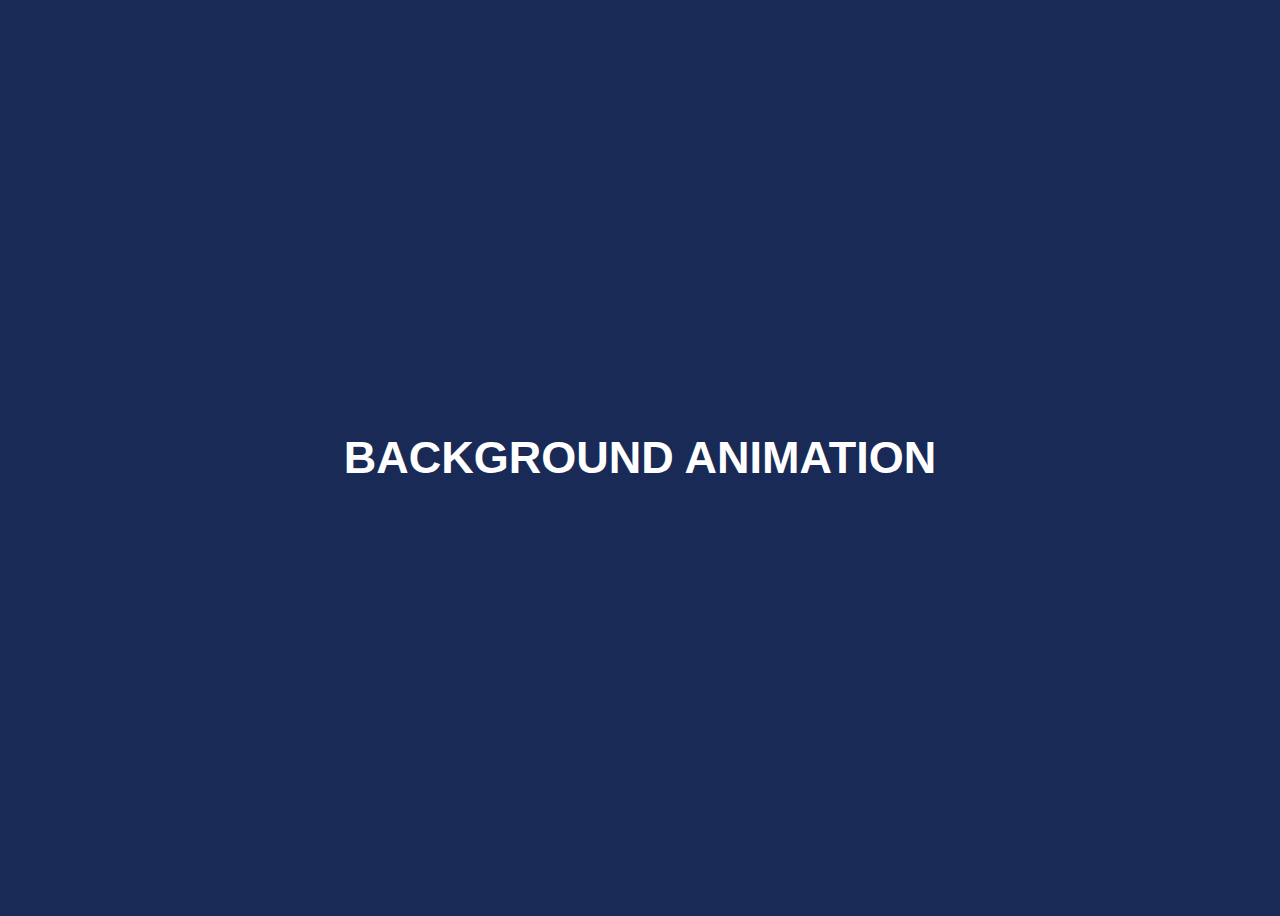
<file: backgroundBoxesGrowing/index.htm>
<!DOCTYPE html>
<html lang="en-US">
  <head>
    <meta charset="UTF-8" />
    <meta name="viewport" content="width=device-width, initial-scale=1" />
    <title>CSS animatin, transitions and transforms</title>

    <link rel="stylesheet" href="style.css" type="text/css" media="all" />
  </head>

  <body>
    <div class="container">
      <h2>background animation</h2>
      <div class="box"></div>
      <div class="box"></div>
      <div class="box"></div>
      <div class="box"></div>
      <div class="box"></div>
      <div class="box"></div>
    </div>
  </body>
</html>
</file>
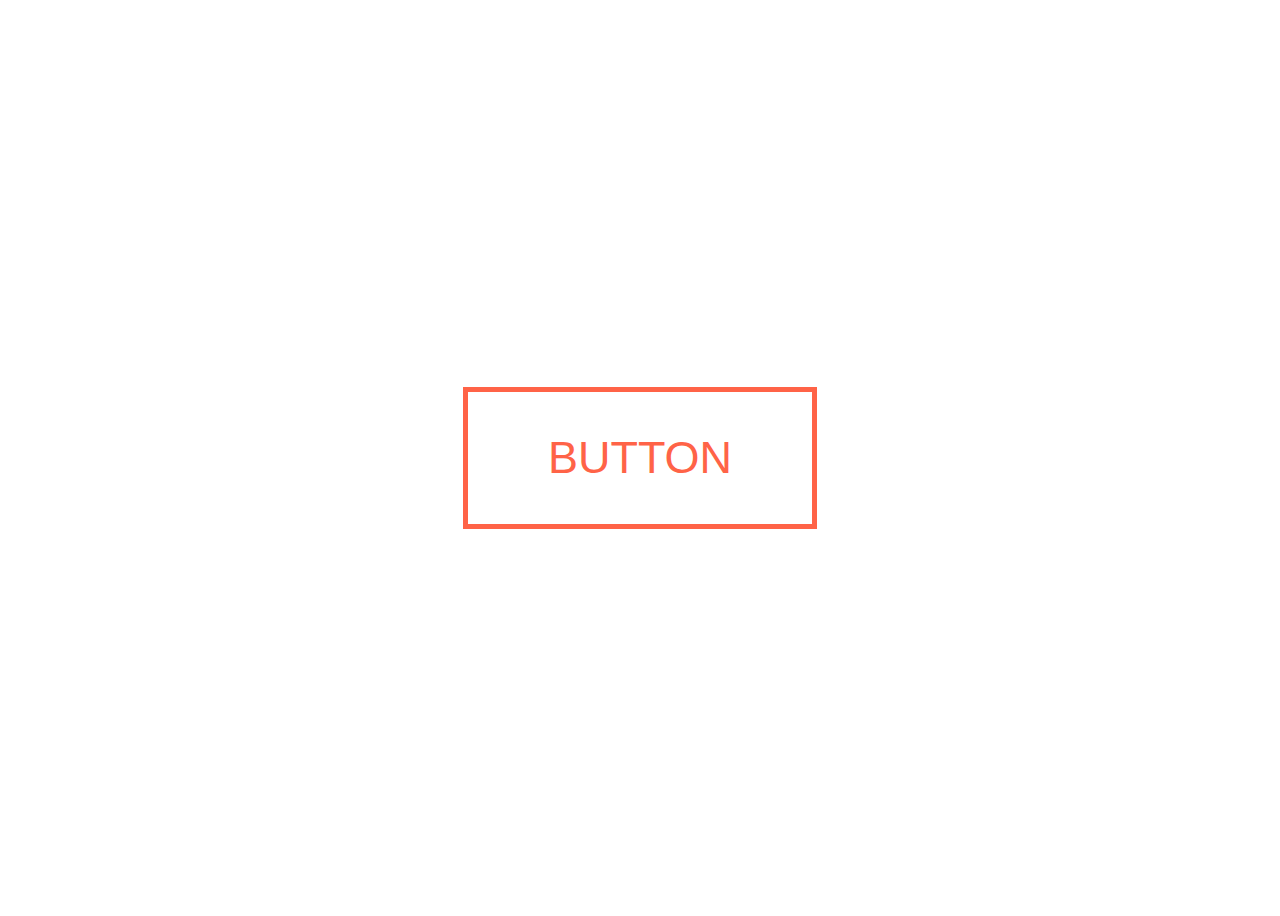
<file: CreativeButton/index.htm>
<!DOCTYPE html>
<html lang="en-US">
  <head>
    <meta charset="UTF-8" />
    <meta name="viewport" content="width=device-width, initial-scale=1" />
    <title>CSS animatin, transitions and transforms</title>

    <link rel="stylesheet" href="style.css" type="text/css" media="all" />
  </head>

  <body>
    <a href="#">BUTTON</a>
  </body>
</html>
</file>
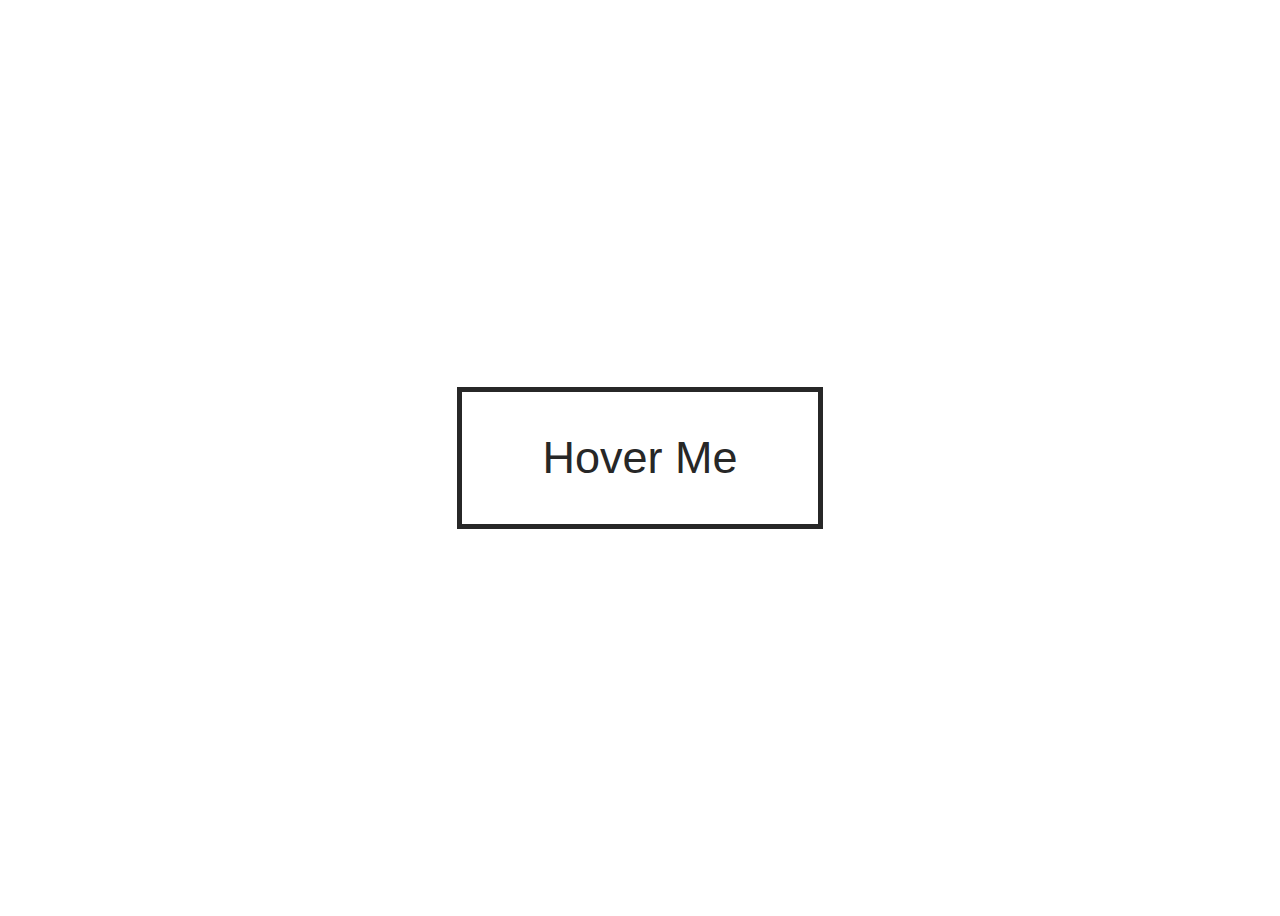
<file: CreativeCiurclerButton/index.htm>
<!DOCTYPE html>
<html lang="en-US">
  <head>
    <meta charset="UTF-8" />
    <meta name="viewport" content="width=device-width, initial-scale=1" />
    <title>CSS animatin, transitions and transforms</title>

    <link rel="stylesheet" href="style.css" type="text/css" media="all" />
  </head>

  <body>
    <a href="#">Hover Me</a>
  </body>
</html>
</file>
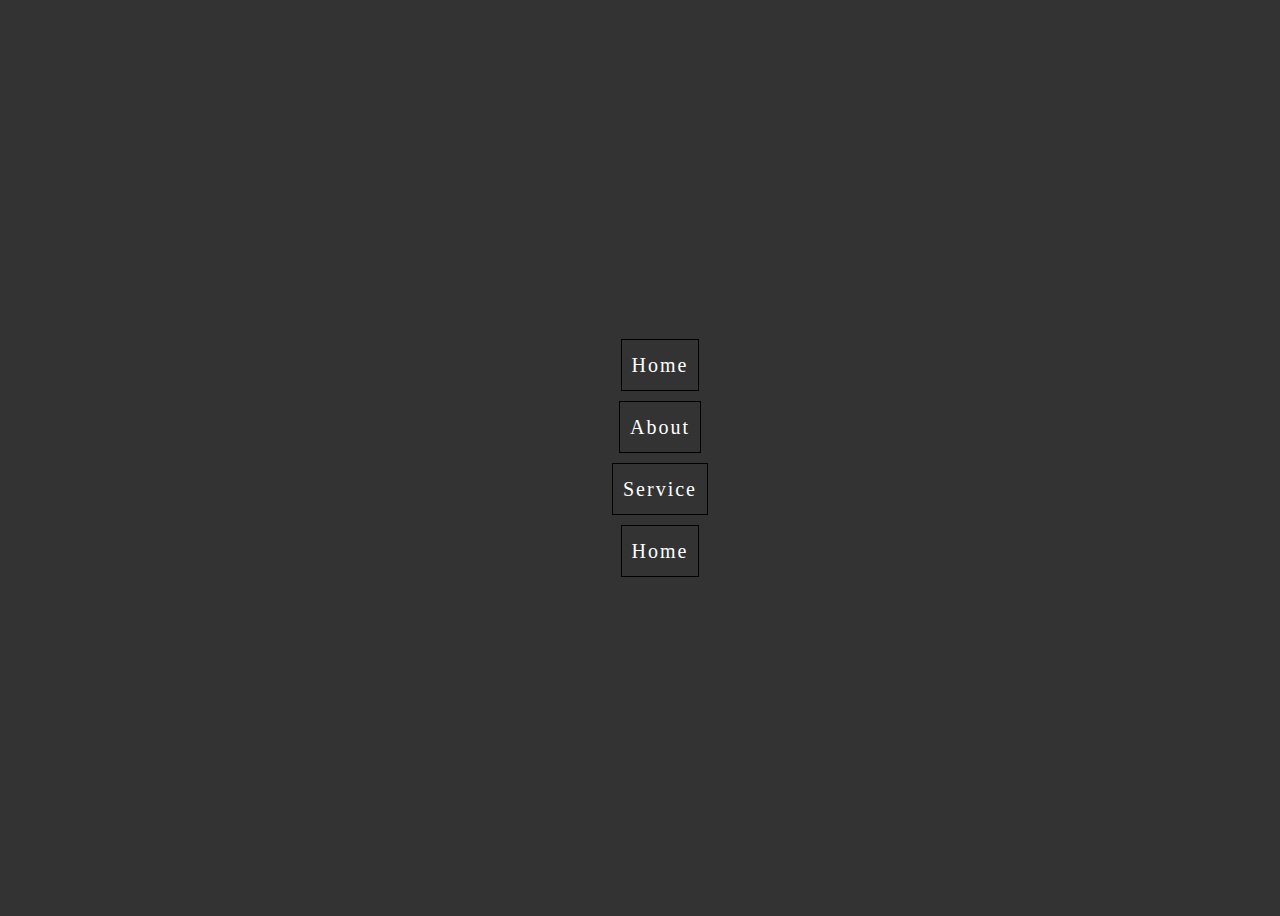
<file: CreativeTwoLayersSwappingButton/index.htm>
<!DOCTYPE html>
<html lang="en-US">
  <head>
    <meta charset="UTF-8" />
    <meta name="viewport" content="width=device-width, initial-scale=1" />
    <title>CSS animatin, transitions and transforms</title>

    <link rel="stylesheet" href="style.css" type="text/css" media="all" />
  </head>

  <body>
    <ul>
      <li>
        <a href="#">
          <span>home</span>
          <span>home</span>
        </a>
      </li>
      <li>
        <a href="#">
          <span>about</span>
          <span>about</span>
        </a>
      </li>
      <li>
        <a href="#">
          <span>Service</span>
          <span>Service</span>
        </a>
      </li>
      <li>
        <a href="#">
          <span>home</span>
          <span>home</span>
        </a>
      </li>
    </ul>
  </body>
</html>
</file>
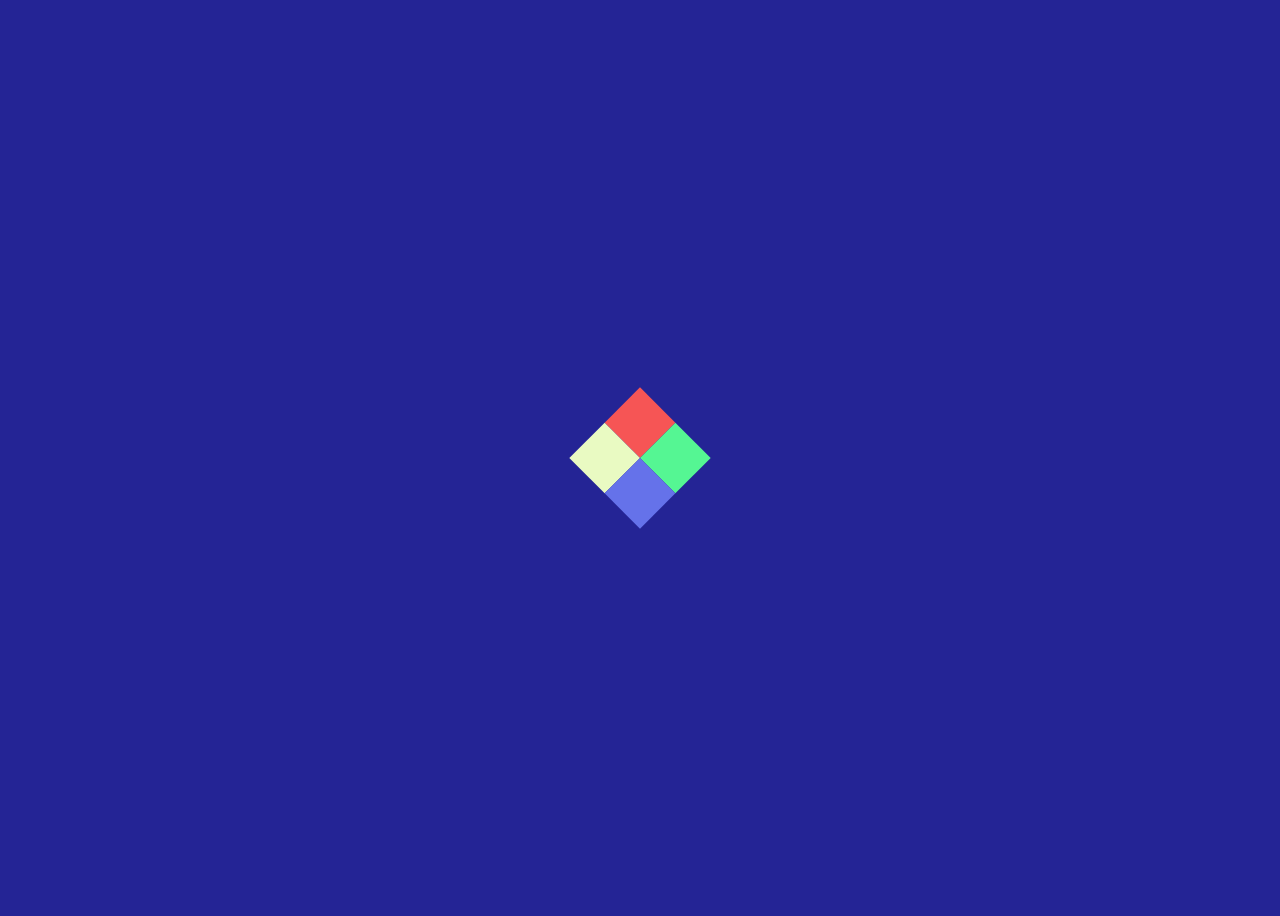
<file: niceColorfulLoadingEffect/index.htm>
<!DOCTYPE html>
<html lang="en-US">
  <head>
    <meta charset="UTF-8" />
    <meta name="viewport" content="width=device-width, initial-scale=1" />
    <title>CSS animatin, transitions and transforms</title>

    <link rel="stylesheet" href="style.css" type="text/css" media="all" />
  </head>

  <body>
    <div class="loading">
      <span></span>
      <span></span>
      <span></span>
      <span></span>
    </div>
  </body>
</html>
</file>
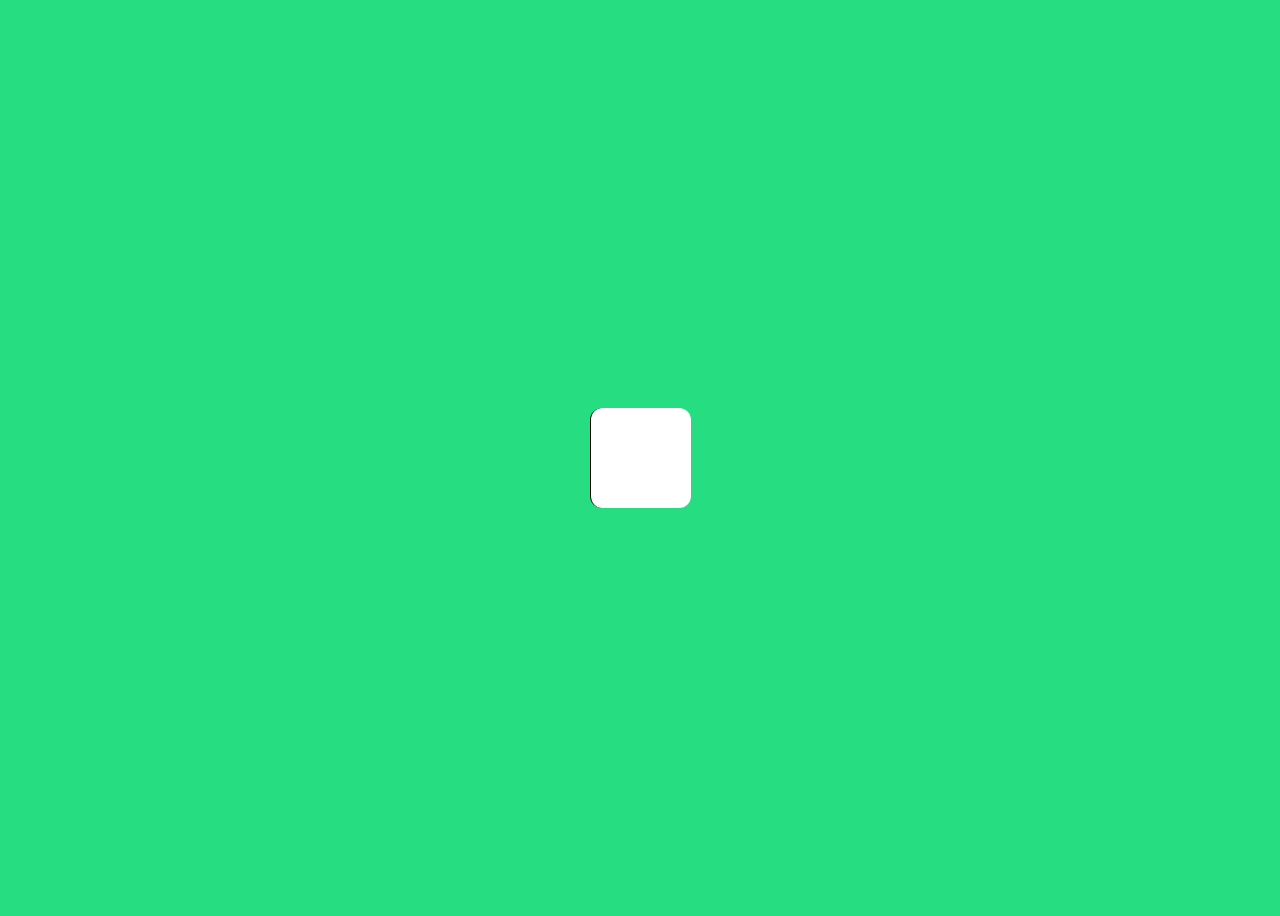
<file: rotatignLoading/index.htm>
<!DOCTYPE html>
<html lang="en-US">
  <head>
    <meta charset="UTF-8" />
    <meta name="viewport" content="width=device-width, initial-scale=1" />
    <title>CSS animatin, transitions and transforms</title>

    <link rel="stylesheet" href="style.css" type="text/css" media="all" />
  </head>

  <body>
    <div class="loading"></div>
  </body>
</html>
</file>
<file: backgroundBoxesGrowing/style.css>
body {
  font-family: "Montserrat", sans-serif;
  background-color: #192a56;
}

.container {
  position: relative;
  height: 100vh;
  overflow: hidden;
}

h2 {
  margin: 0;
  color: white;
  position: absolute;
  top: 50%;
  left: 50%;
  transform: translate(-50%, -50%);
  font-size: 45px;
  text-transform: uppercase;
  z-index: 1;
}

.box {
  position: absolute;
  top: 80%;
  left: 45%;
  width: 10px;
  height: 10px;
  border: 1px solid blue;
  animation: boxes 10s ease-in-out infinite;
  transform: scale(0) rotate(0deg);
}

.box:nth-child(2) {
  top: 40%;
  left: 25%;
  border-color: red;
  animation-delay: 2s;
}

.box:nth-child(3) {
  top: 50%;
  left: 75%;
  animation-delay: 3s;
}

.box:nth-child(4) {
  top: 10%;
  left: 90%;
  border-color: red;
  animation-delay: 5s;
}

.box:nth-child(5) {
  top: 85%;
  left: 10%;
  animation-delay: 6s;
}

.box:nth-child(6) {
  top: 10%;
  left: 50%;
  border-color: red;
  animation-delay: 8s;
}

@keyframes boxes {
  0% {
    transform: scale(0) rotate(0deg);
    opacity: 1;
  }

  100% {
    transform: scale(20) rotate(960deg);
    opacity: 0;
  }
}
</file>
<file: CreativeButton/style.css>
body {
  height: 100vh;
  display: flex;
  justify-content: center;
  align-items: center;
}

a {
  text-decoration: none;
  color: tomato;
  font-family: sans-serif;
  font-size: 45px;
  border: 5px solid tomato;
  padding: 40px 80px;
  position: relative;
  transition: all 0.5s;
  overflow: hidden;
}

a:hover {
  color: white;
}

a::before {
  content: "";
  background-color: tomato;
  width: 100%;
  height: 100%;
  position: absolute;
  left: 0;
  top: -150%;
  z-index: -1;
  transition: all 0.5s;
  border-radius: 0 0 50% 50%;
}

a:hover::before {
  top: 0;
  height: 190%;
}
</file>
<file: CreativeCiurclerButton/style.css>
body {
  height: 100vh;
  display: flex;
  justify-content: center;
  align-items: center;
}

a {
  text-decoration: none;
  color: #272727;
  font-family: sans-serif;
  font-size: 45px;
  border: 5px solid #272727;
  padding: 40px 80px;
  position: relative;
  overflow: hidden;
}

a::before {
  content: "Hover me";
  background-color: black;
  color: white;
  position: absolute;
  display: flex;
  justify-content: center;
  align-items: center;
  width: 100%;
  height: 100%;
  left: 0;
  top: 0;
  transform: scale(8);
  transition: all 0.5s;
  opacity: 0;
}

a:hover::before {
  transform: scale(1);
  opacity: 1;
}
</file>
<file: CreativeTwoLayersSwappingButton/style.css>
body {
  background-color: #333;
  height: 100vh;
  display: flex;
  justify-content: center;
  align-items: center;
}

ul {
  display: flex;
  flex-direction: column;
  justify-content: center;
  align-items: center;
}

ul li {
  position: relative;
  list-style: none;
  margin: 5px;
}

a {
  position: relative;
  display: block;
  height: 40px;
  text-decoration: none;
  padding: 5px 10px;
  font-weight: 300;
  letter-spacing: 2px;
  border: 1px solid black;
  overflow: hidden;
  transition: all 0.5s;
}

ul li a span {
  position: relative;
  width: 100%;
  height: 100%;
  display: flex;
  align-items: center;
  justify-content: center;
  transition: 0.5s;
  color: white;
  font-size: 20px;
  text-transform: capitalize;
}

a:hover span:nth-child(1) {
  transform: translateY(-100%);
}

a:hover span:nth-child(2) {
  transition-delay: 0.2s;
  transform: translateY(-100%);
}

a::before {
  content: "";
  position: absolute;
  left: 0;
  top: 0;
  width: 100%;
  height: 100%;
  background-color: aquamarine;
  transition: 0.5s;
  transform: scaleX(0);
}

a:hover::before {
  transition-delay: 0.5s;
  transform: scaleX(1);
}
</file>
<file: niceColorfulLoadingEffect/style.css>
body {
  background-color: rgb(36, 36, 149);
  height: 100vh;
  display: flex;
  justify-content: center;
  align-items: center;
}

.loading {
  width: 100px;
  height: 100px;
  position: relative;
  transform: rotate(45deg);
  animation: scaleBox 1.5s infinite;
}

span {
  position: absolute;
  width: 50px;
  height: 50px;
  animation: rotating 1.5s infinite;
}

.loading > span:nth-child(1) {
  background-color: rgb(246, 85, 85);
  left: 0;
  top: 0;
}

.loading > span:nth-child(2) {
  background-color: rgb(85, 246, 147);
  right: 0;
  top: 0;
}

.loading > span:nth-child(3) {
  background-color: rgb(233, 250, 194);
  left: 0;
  bottom: 0;
}

.loading > span:nth-child(4) {
  background-color: rgb(101, 114, 234);
  right: 0;
  bottom: 0;
}

@keyframes scaleBox {
  0% {
    width: 100px;
    height: 100px;
  }

  10% {
    width: 100px;
    height: 100px;
  }

  50% {
    width: 150px;
    height: 150px;
  }

  90% {
    width: 100px;
    height: 100px;
  }

  100% {
    width: 100px;
    height: 100px;
  }
}

@keyframes rotating {
  0% {
    transform: rotate(0deg);
  }

  10% {
    transform: rotate(0deg);
  }

  /* 50% {
    transform: rotate(90deg);
  } */

  50% {
    transform: rotate(90deg);
  }

  100% {
    transform: rotate(90deg);
  }
}
</file>
<file: rotatignLoading/style.css>
body {
  background-color: #26de81;
  height: 100vh;
  display: flex;
  justify-content: center;
  align-items: center;
}

.loading {
  border-left: solid black 1px;
  width: 100px;
  height: 100px;
  background-color: white;
  border-radius: 12px;
  animation: loading 3s infinite;
}

@keyframes loading {
  0% {
    transform: rotateX(0deg) rotateY(0deg);
  }

  50% {
    transform: rotateX(0deg) rotateY(180deg);
  }

  100% {
    transform: rotateX(180deg) rotateY(180deg);
  }
}
</file>
